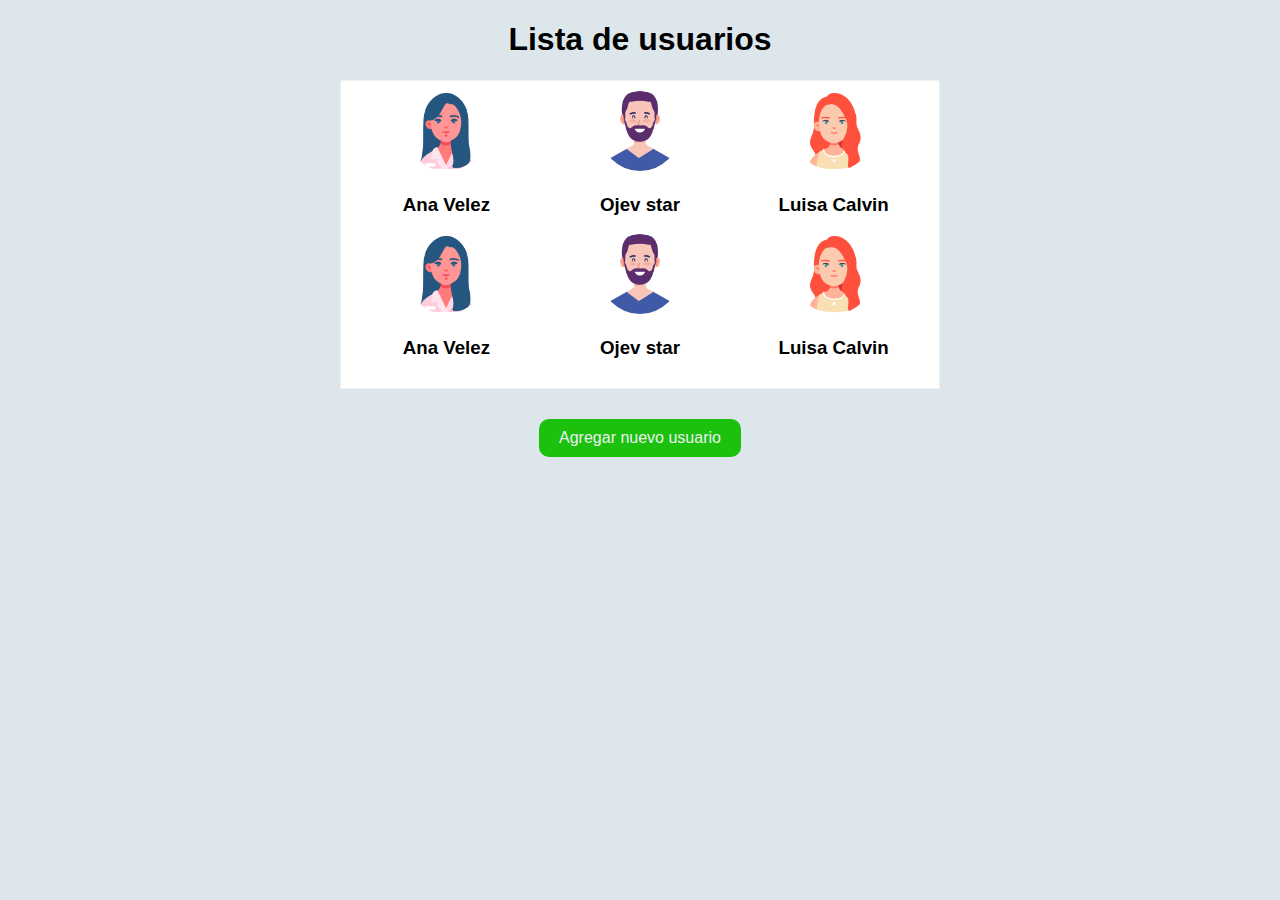
<file: Lista de usuarios/img/index.html>
<!DOCTYPE html>
<html lang="en">
<head>
    <meta charset="UTF-8">
    <meta http-equiv="X-UA-Compatible" content="IE=edge">
    <meta name="viewport" content="width=device-width, initial-scale=1.0">
    <title>Lista de usuarios</title>
    <link rel="stylesheet" href="css/styles.css">
</head>
<body>
    <div class="container">
        <h1>Lista de usuarios</h1>
        <div class="users-list">
         <div class="user-data">
            <img src="avatar01.png" alt="usuario 1">
            <h3>Ana Velez</h3>
         </div>
         <div class="user-data">
            <img src="avatar04.png" alt="usuario 2">
            <h3>Ojev star</h3>
         </div>  
         <div class="user-data">
            <img src="avatar07.png" alt="usuario 3">
            <h3>Luisa Calvin</h3>
         </div>    
         <div class="user-data">
            <img src="avatar01.png" alt="usuario 1">
            <h3>Ana Velez</h3>
         </div>
         <div class="user-data">
            <img src="avatar04.png" alt="usuario 2">
            <h3>Ojev star</h3>
         </div>  
         <div class="user-data">
            <img src="avatar07.png" alt="usuario 3">
            <h3>Luisa Calvin</h3>
         </div>    
        </div>
    </div>
    <button class="btn-other-users">Agregar nuevo usuario</button>
</body>
</html>
</file>
<file: Lista de usuarios/img/css/styles.css>
* {
    box-sizing: border-box;
}

body {
    background-color: #dde6eb;
    font-family: helvetica;
}

.container {
    width: 90%;
    margin: auto;
}
.container h1 {
    text-align: center;
    font-size: 32px;
}

.users-list { 
background-color: white;
border: solid 1px #eff1ee;
padding: 10px;
}

.user-data {
    width: 80px;
    margin: auto;

}

.user-data img {
    width: 100%;
    border-radius: 50%;
}
.user-data h3 {
    text-align: center;
}
.btn-other-users {
    background-color: #1bc10c;
    color: #ecf0f3;
    border: none;
    font-size: 1rem;
    padding: 10px 20px;
    border-radius: 10px;
    margin: auto;
    display: block;
}

@media (min-width: 768px) {
    .users-list {
        display: flex;
        flex-wrap: wrap;
        justify-content: space-between;
    }

    .user-data { 
      width: 48%;
      margin: 0;
    }
}
@media (min-width: 1200px) {
    .users-list{
        max-width: 600px;
        margin: auto;
    }
.user-data { 
    width: 33%;
    text-align: center;
  }
  .user-data img {
    width: 80px;
  }
  .btn-other-users {
    margin-top: 30px;
  }
}
</file>
